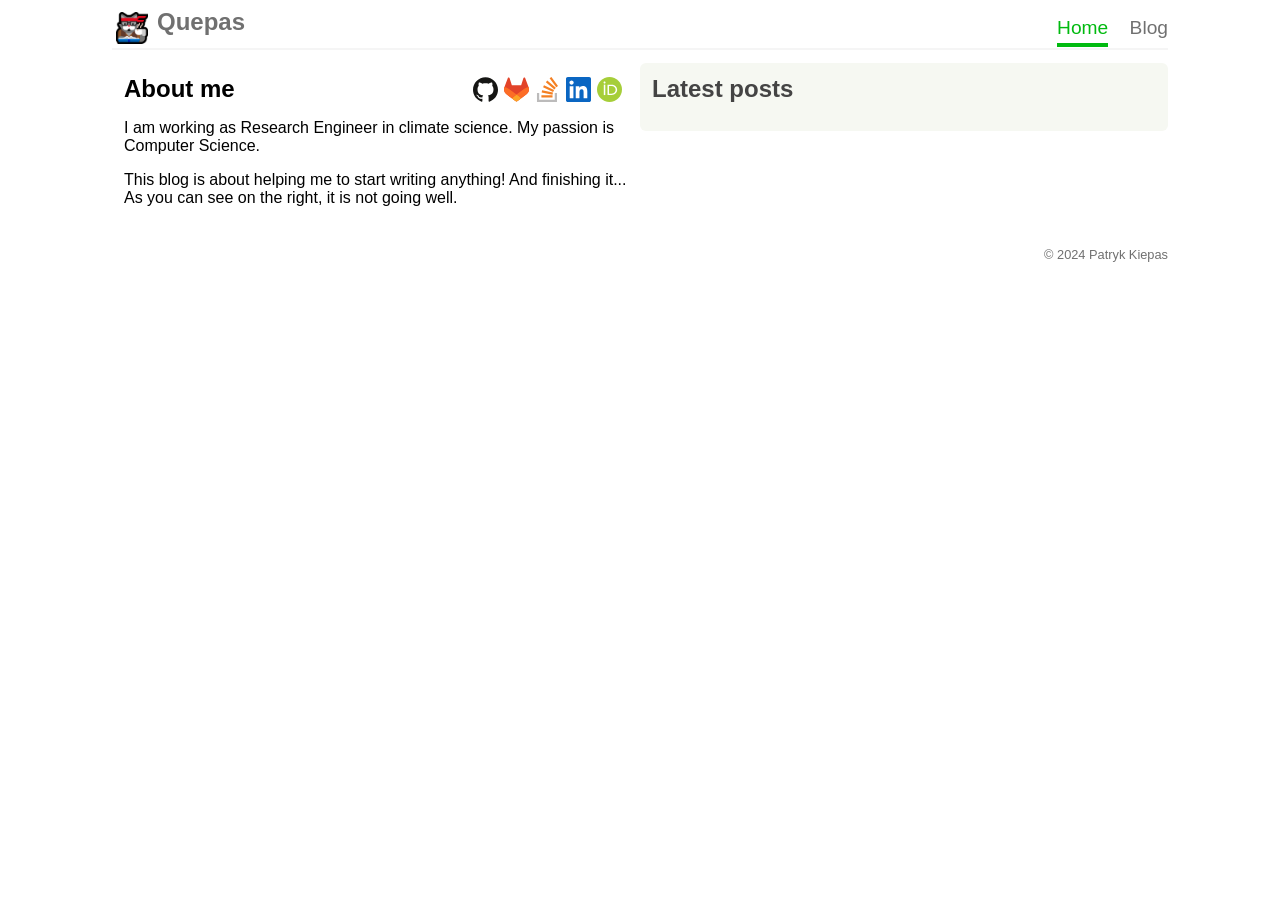
<file: index.html>
<!DOCTYPE html>
<html lang="en-GB">

<head>
    <meta http-equiv="content-type" content="text/html; charset=utf-8">
    <meta name="viewport" content="width=device-width">
    <meta name="author" content="Patryk Kiepas"/>
    <meta name="description"
          content="Personal website about my science and engineering projects. Computer science, compilers, mathematics, naivety."/>
    <link rel="shortcut icon" type="image/png" href="./img/favicon.png"/>
    <!-- Generated header starts -->
    <link rel="stylesheet" href="./style.css">
    
    <title>Quepas | Homepage</title>
    <!-- Generated header end -->
</head>

<body>
<div class="content">
    <header>
        <div class="header-title">
            <img src="./img/hipster_cat.png" width=32 height=32 class="header-title-logo"
                 alt="Page logo with a hipster cat."/>
            <div class="header-title-text">
                <a href="https://quepas.github.io">Quepas</a>
            </div>
        </div>
        <nav class="header-nav">
            <ul>
                <li><a class="active" href="https://quepas.github.io/">Home</a></li>
                <li><a class="inactive" href="https://quepas.github.io/blog">Blog</a></li>
            </ul>
        </nav>
    </header>
    <!-- Generated content starts -->
    <div class="two-columns">
  <div class="column">
    <section>
      <div class="about-me-header">
        <h2>About me</h2>
        <div class="about-me-logos">
          <a href="https://github.com/quepas/">
            <img
              src="https://quepas.github.io/img/github-icon.svg"
              width="25"
              height="25"
              alt="GitHub icon in the about section"
            />
          </a>
          <a href="https://gitlab.in2p3.fr/patryk.kiepas">
            <img
              src="https://quepas.github.io/img/gitlab-icon.svg"
              width="25"
              height="25"
              alt="GitLab in2p3 icon in the about section"
            />
          </a>
          <a href="https://stackoverflow.com/users/1319478/quepas">
            <img
              src="https://quepas.github.io/img/stackoverflow-icon.svg"
              width="25"
              height="25"
              alt="StackOverflow icon in the about section"
            />
          </a>
          <a href="https://www.linkedin.com/in/kiepaspatryk/">
            <img
              src="https://quepas.github.io/img/linkedin-icon.svg"
              width="25"
              height="25"
              alt="LinkedIn icon in the about section"
            />
          </a>
          <a href="https://orcid.org/0000-0003-4008-5822">
            <img
              src="https://quepas.github.io/img/orcid-icon.svg"
              width="25"
              height="25"
              alt="ORCID icon in the about section"
            />
          </a>
        </div>
      </div>
      <p>
        I am working as Research Engineer in climate science. My passion is
        Computer Science.
      </p>
      <!-- <p> -->
      <!--   I am an aspiring scientist interested in general computing. Currently, I -->
      <!--   am working as Research Engineer in climate science. -->
      <!-- </p> -->

      <p></p>
      <p>
        This blog is about helping me to start writing anything! And finishing
        it... As you can see on the right, it is not going well.
      </p>
      <!--<p>
        This blog is about helping me improve technical/scientific writing and
        sharing some intriguing ideas with you if any!
      </p>-->
    </section>
  </div>
  <div class="column">
    <section class="bg-green">
      <h2>Latest posts</h2>
      <ul>
        
      </ul>
    </section>
  </div>
</div>

    <!-- Generated content end -->
    <footer>© 2024 Patryk Kiepas</footer>
</div>
</body>

</html>
</file>
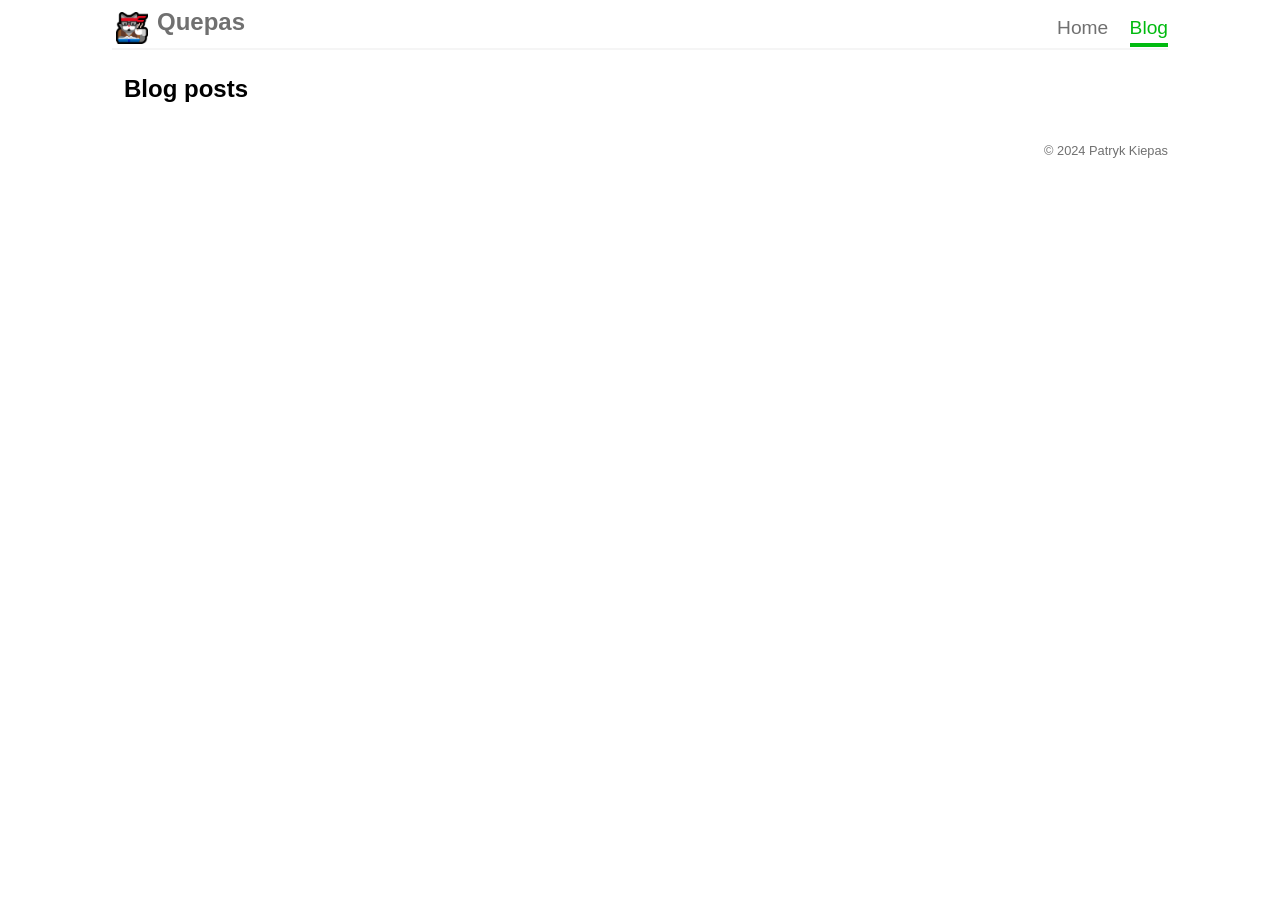
<file: blog/index.html>
<!DOCTYPE html>
<html lang="en-GB">

<head>
    <meta http-equiv="content-type" content="text/html; charset=utf-8">
    <meta name="viewport" content="width=device-width">
    <meta name="author" content="Patryk Kiepas"/>
    <meta name="description"
          content="Personal website about my science and engineering projects. Computer science, compilers, mathematics, naivety."/>
    <link rel="shortcut icon" type="image/png" href="../img/favicon.png"/>
    <!-- Generated header starts -->
    <link rel="stylesheet" href="../style.css">
    
    <title>Quepas | Blog</title>
    <!-- Generated header end -->
</head>

<body>
<div class="content">
    <header>
        <div class="header-title">
            <img src="../img/hipster_cat.png" width=32 height=32 class="header-title-logo"
                 alt="Page logo with a hipster cat."/>
            <div class="header-title-text">
                <a href="https://quepas.github.io">Quepas</a>
            </div>
        </div>
        <nav class="header-nav">
            <ul>
                <li><a class="inactive" href="https://quepas.github.io/">Home</a></li>
                <li><a class="active" href="https://quepas.github.io/blog">Blog</a></li>
            </ul>
        </nav>
    </header>
    <!-- Generated content starts -->
    
    <section>
      <h2>Blog posts</h2>
      <ul>

      </ul>
    </section>
    <!-- Generated content end -->
    <footer>© 2024 Patryk Kiepas</footer>
</div>
</body>

</html>
</file>
<file: style.css>
:root {
    --font-basic: Inter, -apple-system, BlinkMacSystemFont, "Segoe UI", Helvetica, Arial, sans-serif;
    --font-compost: ui-sans-serif, -apple-system, BlinkMacSystemFont, apple color emoji, segoe ui emoji, segoe ui symbol, segoe ui, pingfang sc, hiragino sans gb, source han sans cn, microsoft yahei, helvetica neue, Helvetica, Arial, sans-serif;
}

html {
    font-family: var(--font-compost);
    font-size: 16px
}

h1, h2, h3, h4, h5, h6 {
    margin: 0;
}

kbd {
    border-radius: 4px;
    padding: 2px;
    border: 1px solid black;
}

.content {
    /* Set the width of the content */
    max-width: 66rem;
    /* Otherwise, the content starts on the left edge */
    margin: 0 auto;
}

header {
    font-size: 1.2em;
    /* Makes the top menu fixed while scrolling */
    position: sticky;
    top: 0;
    background-color: white;
    display: flex;
    flex-wrap: wrap;
    justify-content: space-between;
    /* Vertical alignment; flex-start - to bottom; flex-end - to top; center ;) */
    align-items: center;
    /* Creates the line below the header */
    /* border-bottom: 0.125rem solid lightseagreen; */
    box-shadow: 0 2px 0 0 #f5f5f5;
    margin-bottom: 15px;
    /* Otherwise, MathJax renders appear over the header */
    z-index: 101;
}

header a {
    text-decoration: none;
    color: #707070;
}

.header-title {
    display: flex;
}

.header-title-logo {
    width: 32px;
    padding: 4px;
    margin-right: 5px;
}

.header-title-text {
    /*margin: auto;*/
    font-weight: 600 !important;
    font-size: 1.5rem;
}

.header-nav a {
    border-bottom: 4px solid transparent;
    padding-bottom: 5px;
}

.header-nav a:hover {
    color: #00ba0f;
    border-bottom-color: #00ba0f; 
    transition: border-color .5s;
    transition-property: border-color;
    transition-duration: 0.5s;
    transition-timing-function: ease;
    transition-delay: 0.0s;
}

.header-nav .active {
    color: #00ba0f;
    border-bottom-color: #00ba0f; 
}

.header-nav ul {
    margin: 0;
    list-style: none;
}

.header-nav li {
    /* Make each menu item to display in one line, in line! */
    display: inline;
    padding-inline-start: 1.5ch;
}

.about-me-header {
    display: flex;
    justify-content: space-between;
}

.about-me-logos {
    display: flex;
    align-items: center;
}

.about-me-logos > a {
    display: flex;
    padding-inline-end: 6px;
}

aside {
    float: right;
    width: 30%;
    padding-left: .5rem;
    margin-left: .5rem;
    /* float: right; */
    box-shadow: inset 5px 0 5px -5px seagreen;
    font-style: italic;
    color: seagreen;
}

aside > p {
    margin: .5rem;
}


.blog-item {
    padding-inline-start: 1.5ch;
    list-style-type: "—";
}

.two-columns {
}

@media (min-width: 768px) {
    .two-columns {
        display: flex;
    }
}

.column {
    flex: 50%;
}

.blog-item-url {
    text-decoration: none;
    color: #197bbe;
}

.blog-post-header {
    display: flex;
    justify-content: space-between;
    align-items: center;
}

.blog-post-header time {
    margin: 0
}

/* Highlighted text sections */
section {
    border-radius: 6px;
    padding: 12px;
}

.bg-blue {
    color: #444;
    background: #eef4f7;
}

.bg-green {
    color: #444;
    background: #f6f8f2;
}

/* Every page footer */
footer {
    color: #707070;
    font-size: 0.8em;
    margin-top: 12px;
    text-align: right;
}
</file>
